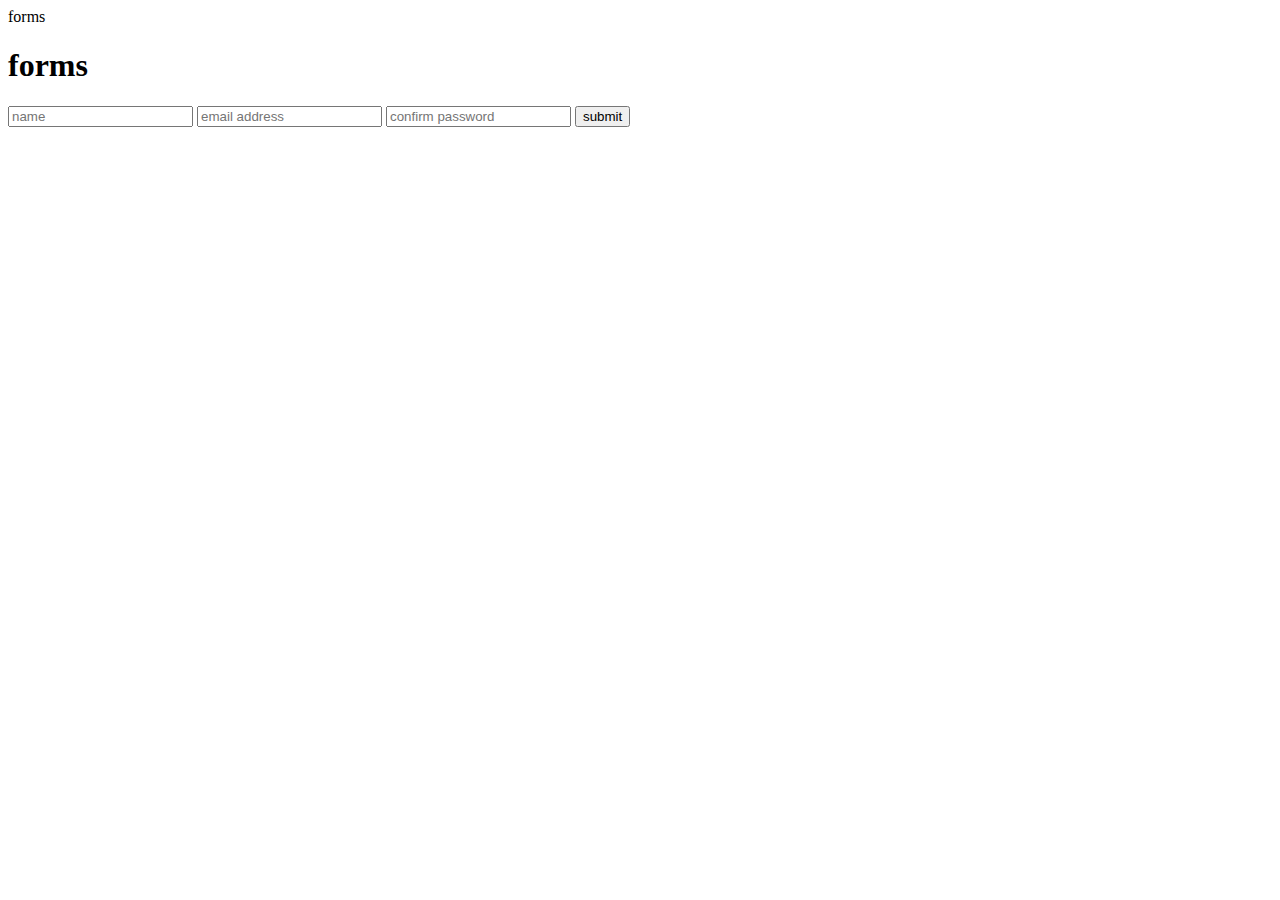
<file: forms.html>
<!DOCTYPE html>
<html lang="en">
<head>
    <meta charset="UTF-8">
    <meta http-equiv="X-UA-Compatible" content="IE=edge">
    <meta name="viewport" content="width=device-width, initial-scale=1.0">
    <title>forms

    </title>forms</title>
</head>
<body>
    <h1>forms</h1>
    <form action="https://google.com" method="post">
<input type="text" name="name" placeholder="name">
    <input type="email" name="email" placeholder="email address">
    <inputtype="password" name="password" placeholder="password">
    <input type="password" name="confirm_password" placeholder="confirm password">
    <input type="submit" value="submit" placeholder="submit">

</form>    
</body>
</html>
</file>
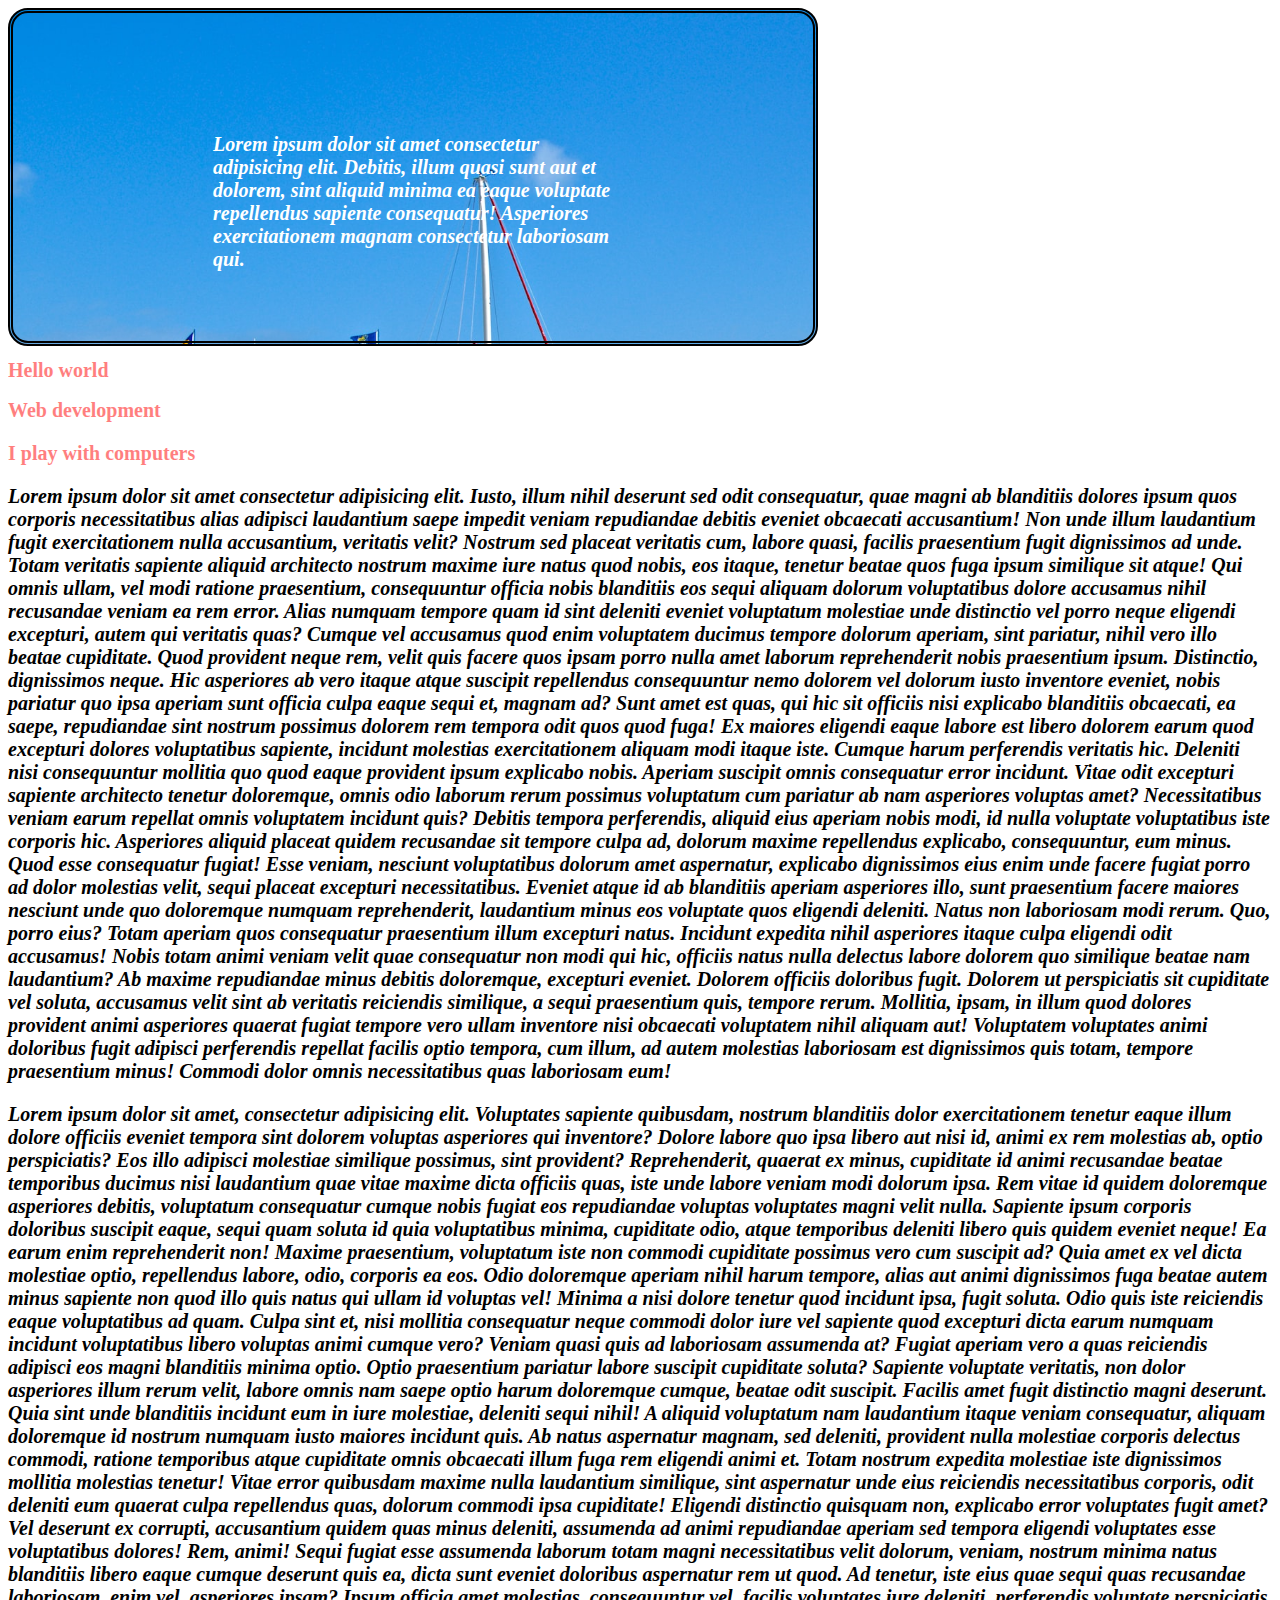
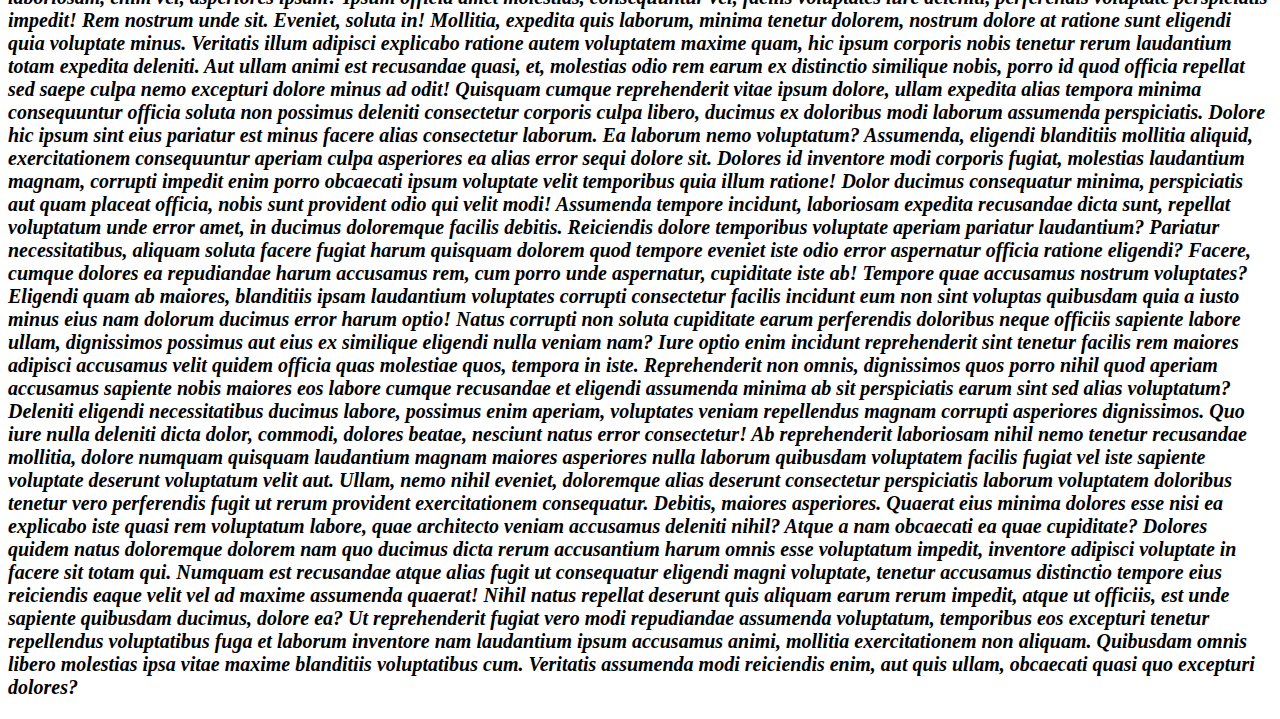
<file: index2.html>
<!DOCTYPE html>
<html lang="en">
<head>
    <meta charset="UTF-8">
    <meta http-equiv="X-UA-Compatible" content="IE=edge">
    <meta name="viewport" content="width=device-width, initial-scale=1.0">
    <title>Document</title>
    <link rel="stylesheet" href="style.css"/>
    <style type="text/css"> 

    #big{ font-size: 20px; color: red;

    }
    </style>
</head>
<body>
    <div class="hero">
        <div class="content">
            <p>
                Lorem ipsum dolor sit amet consectetur adipisicing elit. Debitis, illum quasi sunt aut et dolorem, sint aliquid minima ea eaque voluptate repellendus sapiente consequatur! Asperiores exercitationem magnam consectetur laboriosam qui.
            </p>   
        </div>
    </div>
    <h1 id="big">Hello world</h1>
    <h2 id="big"> Web development </h2>
    <h3 id="big"> I play with computers </h3>

    <p>
        Lorem ipsum dolor sit amet consectetur adipisicing elit. Iusto, illum nihil deserunt sed odit consequatur, quae magni ab blanditiis dolores ipsum quos corporis necessitatibus alias adipisci laudantium saepe impedit veniam repudiandae debitis eveniet obcaecati accusantium! Non unde illum laudantium fugit exercitationem nulla accusantium, veritatis velit? Nostrum sed placeat veritatis cum, labore quasi, facilis praesentium fugit dignissimos ad unde. Totam veritatis sapiente aliquid architecto nostrum maxime iure natus quod nobis, eos itaque, tenetur beatae quos fuga ipsum similique sit atque! Qui omnis ullam, vel modi ratione praesentium, consequuntur officia nobis blanditiis eos sequi aliquam dolorum voluptatibus dolore accusamus nihil recusandae veniam ea rem error. Alias numquam tempore quam id sint deleniti eveniet voluptatum molestiae unde distinctio vel porro neque eligendi excepturi, autem qui veritatis quas? Cumque vel accusamus quod enim voluptatem ducimus tempore dolorum aperiam, sint pariatur, nihil vero illo beatae cupiditate. Quod provident neque rem, velit quis facere quos ipsam porro nulla amet laborum reprehenderit nobis praesentium ipsum. Distinctio, dignissimos neque. Hic asperiores ab vero itaque atque suscipit repellendus consequuntur nemo dolorem vel dolorum iusto inventore eveniet, nobis pariatur quo ipsa aperiam sunt officia culpa eaque sequi et, magnam ad? Sunt amet est quas, qui hic sit officiis nisi explicabo blanditiis obcaecati, ea saepe, repudiandae sint nostrum possimus dolorem rem tempora odit quos quod fuga! Ex maiores eligendi eaque labore est libero dolorem earum quod excepturi dolores voluptatibus sapiente, incidunt molestias exercitationem aliquam modi itaque iste. Cumque harum perferendis veritatis hic. Deleniti nisi consequuntur mollitia quo quod eaque provident ipsum explicabo nobis. Aperiam suscipit omnis consequatur error incidunt. Vitae odit excepturi sapiente architecto tenetur doloremque, omnis odio laborum rerum possimus voluptatum cum pariatur ab nam asperiores voluptas amet? Necessitatibus veniam earum repellat omnis voluptatem incidunt quis? Debitis tempora perferendis, aliquid eius aperiam nobis modi, id nulla voluptate voluptatibus iste corporis hic. Asperiores aliquid placeat quidem recusandae sit tempore culpa ad, dolorum maxime repellendus explicabo, consequuntur, eum minus. Quod esse consequatur fugiat! Esse veniam, nesciunt voluptatibus dolorum amet aspernatur, explicabo dignissimos eius enim unde facere fugiat porro ad dolor molestias velit, sequi placeat excepturi necessitatibus. Eveniet atque id ab blanditiis aperiam asperiores illo, sunt praesentium facere maiores nesciunt unde quo doloremque numquam reprehenderit, laudantium minus eos voluptate quos eligendi deleniti. Natus non laboriosam modi rerum. Quo, porro eius? Totam aperiam quos consequatur praesentium illum excepturi natus. Incidunt expedita nihil asperiores itaque culpa eligendi odit accusamus! Nobis totam animi veniam velit quae consequatur non modi qui hic, officiis natus nulla delectus labore dolorem quo similique beatae nam laudantium? Ab maxime repudiandae minus debitis doloremque, excepturi eveniet. Dolorem officiis doloribus fugit. Dolorem ut perspiciatis sit cupiditate vel soluta, accusamus velit sint ab veritatis reiciendis similique, a sequi praesentium quis, tempore rerum. Mollitia, ipsam, in illum quod dolores provident animi asperiores quaerat fugiat tempore vero ullam inventore nisi obcaecati voluptatem nihil aliquam aut! Voluptatem voluptates animi doloribus fugit adipisci perferendis repellat facilis optio tempora, cum illum, ad autem molestias laboriosam est dignissimos quis totam, tempore praesentium minus! Commodi dolor omnis necessitatibus quas laboriosam eum!
    </p>
    <p>
        Lorem ipsum dolor sit amet, consectetur adipisicing elit. Voluptates sapiente quibusdam, nostrum blanditiis dolor exercitationem tenetur eaque illum dolore officiis eveniet tempora sint dolorem voluptas asperiores qui inventore? Dolore labore quo ipsa libero aut nisi id, animi ex rem molestias ab, optio perspiciatis? Eos illo adipisci molestiae similique possimus, sint provident? Reprehenderit, quaerat ex minus, cupiditate id animi recusandae beatae temporibus ducimus nisi laudantium quae vitae maxime dicta officiis quas, iste unde labore veniam modi dolorum ipsa. Rem vitae id quidem doloremque asperiores debitis, voluptatum consequatur cumque nobis fugiat eos repudiandae voluptas voluptates magni velit nulla. Sapiente ipsum corporis doloribus suscipit eaque, sequi quam soluta id quia voluptatibus minima, cupiditate odio, atque temporibus deleniti libero quis quidem eveniet neque! Ea earum enim reprehenderit non! Maxime praesentium, voluptatum iste non commodi cupiditate possimus vero cum suscipit ad? Quia amet ex vel dicta molestiae optio, repellendus labore, odio, corporis ea eos. Odio doloremque aperiam nihil harum tempore, alias aut animi dignissimos fuga beatae autem minus sapiente non quod illo quis natus qui ullam id voluptas vel! Minima a nisi dolore tenetur quod incidunt ipsa, fugit soluta. Odio quis iste reiciendis eaque voluptatibus ad quam. Culpa sint et, nisi mollitia consequatur neque commodi dolor iure vel sapiente quod excepturi dicta earum numquam incidunt voluptatibus libero voluptas animi cumque vero? Veniam quasi quis ad laboriosam assumenda at? Fugiat aperiam vero a quas reiciendis adipisci eos magni blanditiis minima optio. Optio praesentium pariatur labore suscipit cupiditate soluta? Sapiente voluptate veritatis, non dolor asperiores illum rerum velit, labore omnis nam saepe optio harum doloremque cumque, beatae odit suscipit. Facilis amet fugit distinctio magni deserunt. Quia sint unde blanditiis incidunt eum in iure molestiae, deleniti sequi nihil! A aliquid voluptatum nam laudantium itaque veniam consequatur, aliquam doloremque id nostrum numquam iusto maiores incidunt quis. Ab natus aspernatur magnam, sed deleniti, provident nulla molestiae corporis delectus commodi, ratione temporibus atque cupiditate omnis obcaecati illum fuga rem eligendi animi et. Totam nostrum expedita molestiae iste dignissimos mollitia molestias tenetur! Vitae error quibusdam maxime nulla laudantium similique, sint aspernatur unde eius reiciendis necessitatibus corporis, odit deleniti eum quaerat culpa repellendus quas, dolorum commodi ipsa cupiditate! Eligendi distinctio quisquam non, explicabo error voluptates fugit amet? Vel deserunt ex corrupti, accusantium quidem quas minus deleniti, assumenda ad animi repudiandae aperiam sed tempora eligendi voluptates esse voluptatibus dolores! Rem, animi! Sequi fugiat esse assumenda laborum totam magni necessitatibus velit dolorum, veniam, nostrum minima natus blanditiis libero eaque cumque deserunt quis ea, dicta sunt eveniet doloribus aspernatur rem ut quod. Ad tenetur, iste eius quae sequi quas recusandae laboriosam, enim vel, asperiores ipsam? Ipsum officia amet molestias, consequuntur vel, facilis voluptates iure deleniti, perferendis voluptate perspiciatis impedit! Rem nostrum unde sit. Eveniet, soluta in! Mollitia, expedita quis laborum, minima tenetur dolorem, nostrum dolore at ratione sunt eligendi quia voluptate minus. Veritatis illum adipisci explicabo ratione autem voluptatem maxime quam, hic ipsum corporis nobis tenetur rerum laudantium totam expedita deleniti. Aut ullam animi est recusandae quasi, et, molestias odio rem earum ex distinctio similique nobis, porro id quod officia repellat sed saepe culpa nemo excepturi dolore minus ad odit! Quisquam cumque reprehenderit vitae ipsum dolore, ullam expedita alias tempora minima consequuntur officia soluta non possimus deleniti consectetur corporis culpa libero, ducimus ex doloribus modi laborum assumenda perspiciatis. Dolore hic ipsum sint eius pariatur est minus facere alias consectetur laborum. Ea laborum nemo voluptatum? Assumenda, eligendi blanditiis mollitia aliquid, exercitationem consequuntur aperiam culpa asperiores ea alias error sequi dolore sit. Dolores id inventore modi corporis fugiat, molestias laudantium magnam, corrupti impedit enim porro obcaecati ipsum voluptate velit temporibus quia illum ratione! Dolor ducimus consequatur minima, perspiciatis aut quam placeat officia, nobis sunt provident odio qui velit modi! Assumenda tempore incidunt, laboriosam expedita recusandae dicta sunt, repellat voluptatum unde error amet, in ducimus doloremque facilis debitis. Reiciendis dolore temporibus voluptate aperiam pariatur laudantium? Pariatur necessitatibus, aliquam soluta facere fugiat harum quisquam dolorem quod tempore eveniet iste odio error aspernatur officia ratione eligendi? Facere, cumque dolores ea repudiandae harum accusamus rem, cum porro unde aspernatur, cupiditate iste ab! Tempore quae accusamus nostrum voluptates? Eligendi quam ab maiores, blanditiis ipsam laudantium voluptates corrupti consectetur facilis incidunt eum non sint voluptas quibusdam quia a iusto minus eius nam dolorum ducimus error harum optio! Natus corrupti non soluta cupiditate earum perferendis doloribus neque officiis sapiente labore ullam, dignissimos possimus aut eius ex similique eligendi nulla veniam nam? Iure optio enim incidunt reprehenderit sint tenetur facilis rem maiores adipisci accusamus velit quidem officia quas molestiae quos, tempora in iste. Reprehenderit non omnis, dignissimos quos porro nihil quod aperiam accusamus sapiente nobis maiores eos labore cumque recusandae et eligendi assumenda minima ab sit perspiciatis earum sint sed alias voluptatum? Deleniti eligendi necessitatibus ducimus labore, possimus enim aperiam, voluptates veniam repellendus magnam corrupti asperiores dignissimos. Quo iure nulla deleniti dicta dolor, commodi, dolores beatae, nesciunt natus error consectetur! Ab reprehenderit laboriosam nihil nemo tenetur recusandae mollitia, dolore numquam quisquam laudantium magnam maiores asperiores nulla laborum quibusdam voluptatem facilis fugiat vel iste sapiente voluptate deserunt voluptatum velit aut. Ullam, nemo nihil eveniet, doloremque alias deserunt consectetur perspiciatis laborum voluptatem doloribus tenetur vero perferendis fugit ut rerum provident exercitationem consequatur. Debitis, maiores asperiores. Quaerat eius minima dolores esse nisi ea explicabo iste quasi rem voluptatum labore, quae architecto veniam accusamus deleniti nihil? Atque a nam obcaecati ea quae cupiditate? Dolores quidem natus doloremque dolorem nam quo ducimus dicta rerum accusantium harum omnis esse voluptatum impedit, inventore adipisci voluptate in facere sit totam qui. Numquam est recusandae atque alias fugit ut consequatur eligendi magni voluptate, tenetur accusamus distinctio tempore eius reiciendis eaque velit vel ad maxime assumenda quaerat! Nihil natus repellat deserunt quis aliquam earum rerum impedit, atque ut officiis, est unde sapiente quibusdam ducimus, dolore ea? Ut reprehenderit fugiat vero modi repudiandae assumenda voluptatum, temporibus eos excepturi tenetur repellendus voluptatibus fuga et laborum inventore nam laudantium ipsum accusamus animi, mollitia exercitationem non aliquam. Quibusdam omnis libero molestias ipsa vitae maxime blanditiis voluptatibus cum. Veritatis assumenda modi reiciendis enim, aut quis ullam, obcaecati quasi quo excepturi dolores?
    </p>
</body>
</html>
</file>
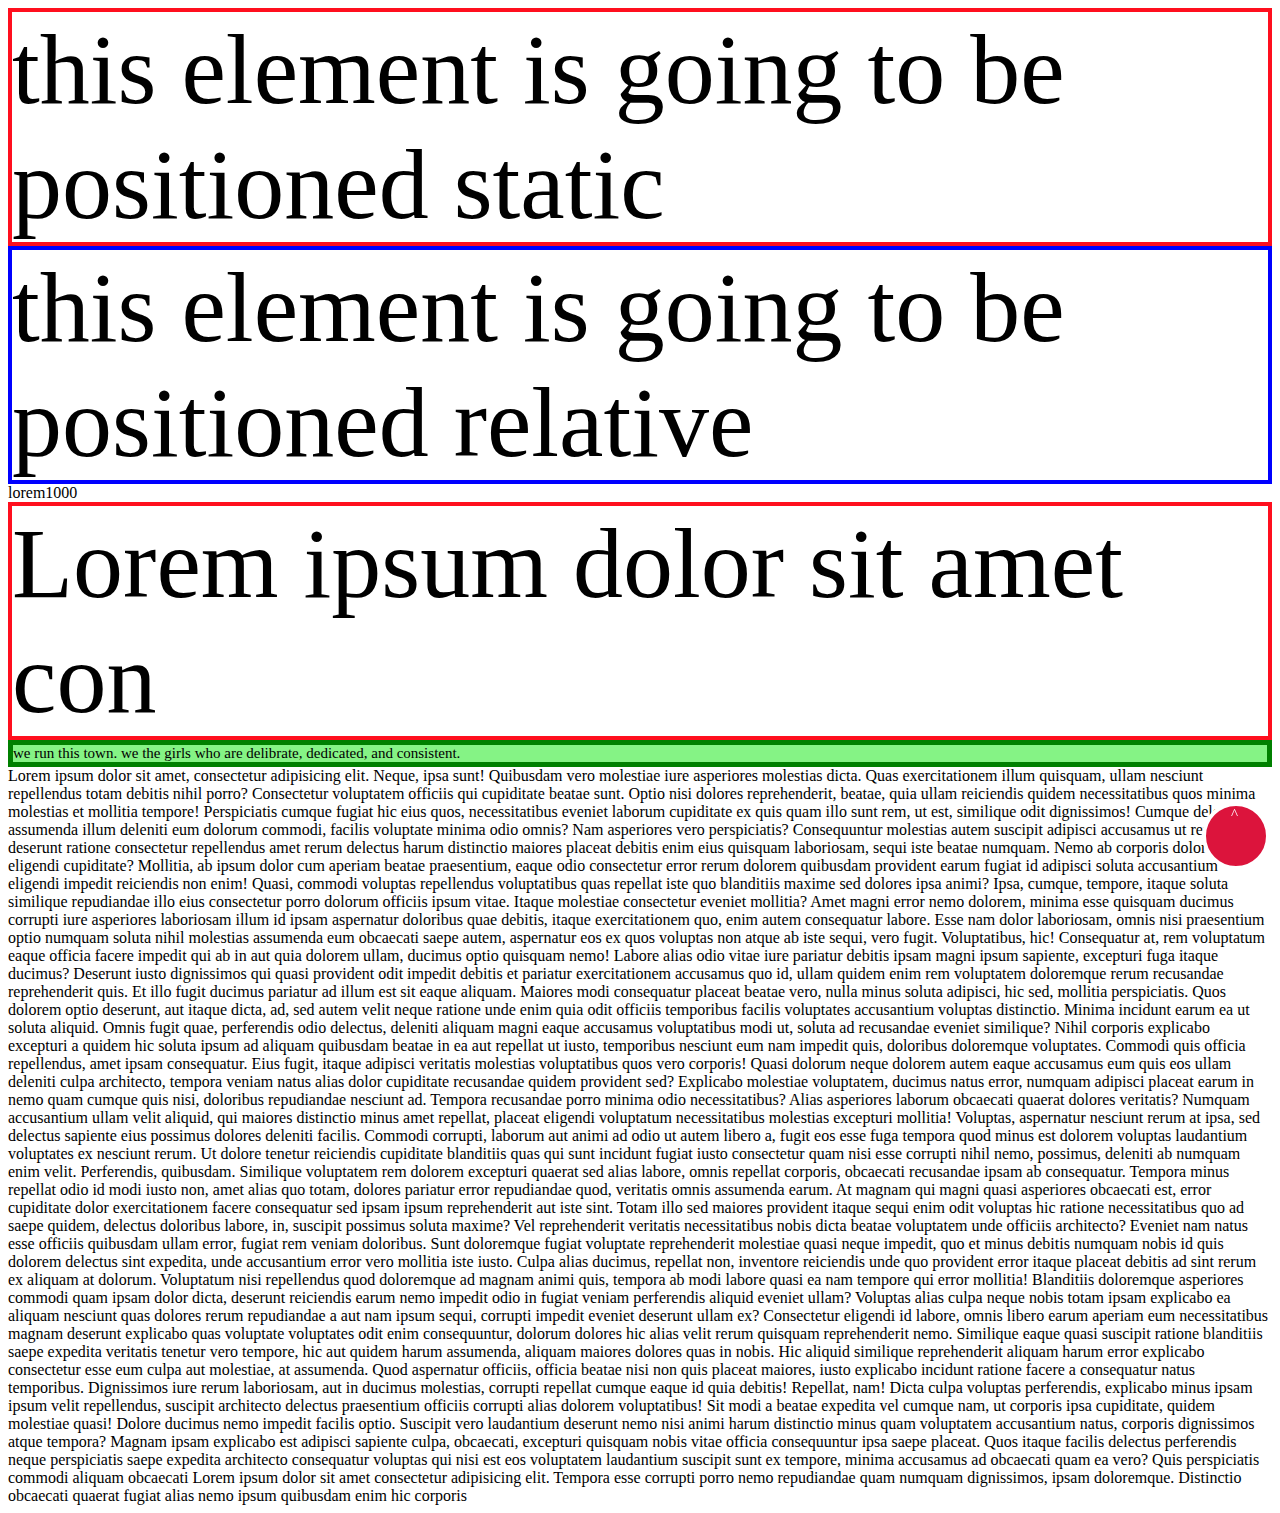
<file: positionin.html>
<!DOCTYPE html>
<html lang="en">
<head>
    <meta charset="UTF-8">
    <meta http-equiv="X-UA-Compatible" content="IE=edge">
    <meta name="viewport" content="width=device-width, initial-scale=1.0">
    <title>Document</title>
    <link rel="stylesheet" href="Positioning.css">
</head>
<body>
    <div class="position-static">
        this element is going to be positioned static
    </div>
    <div class="position-relative">
        this element is going to be positioned relative
    </div>
    lorem1000
    <div class="position-static">
    Lorem ipsum dolor sit amet con
    </div>
    <div  class="position-fixed">
        <span>
            ^
        </span>

    </div>
    <div class="position-sticky">
        we run this town. we the girls who are delibrate, dedicated, and consistent.
    </div>
    Lorem ipsum dolor sit amet, consectetur adipisicing elit. Neque, ipsa sunt! Quibusdam vero molestiae iure asperiores molestias dicta. Quas exercitationem illum quisquam, ullam nesciunt repellendus totam debitis nihil porro? Consectetur voluptatem officiis qui cupiditate beatae sunt. Optio nisi dolores reprehenderit, beatae, quia ullam reiciendis quidem necessitatibus quos minima molestias et mollitia tempore! Perspiciatis cumque fugiat hic eius quos, necessitatibus eveniet laborum cupiditate ex quis quam illo sunt rem, ut est, similique odit dignissimos! Cumque delectus assumenda illum deleniti eum dolorum commodi, facilis voluptate minima odio omnis? Nam asperiores vero perspiciatis? Consequuntur molestias autem suscipit adipisci accusamus ut repudiandae deserunt ratione consectetur repellendus amet rerum delectus harum distinctio maiores placeat debitis enim eius quisquam laboriosam, sequi iste beatae numquam. Nemo ab corporis dolores eligendi cupiditate? Mollitia, ab ipsum dolor cum aperiam beatae praesentium, eaque odio consectetur error rerum dolorem quibusdam provident earum fugiat id adipisci soluta accusantium eligendi impedit reiciendis non enim! Quasi, commodi voluptas repellendus voluptatibus quas repellat iste quo blanditiis maxime sed dolores ipsa animi? Ipsa, cumque, tempore, itaque soluta similique repudiandae illo eius consectetur porro dolorum officiis ipsum vitae. Itaque molestiae consectetur eveniet mollitia? Amet magni error nemo dolorem, minima esse quisquam ducimus corrupti iure asperiores laboriosam illum id ipsam aspernatur doloribus quae debitis, itaque exercitationem quo, enim autem consequatur labore. Esse nam dolor laboriosam, omnis nisi praesentium optio numquam soluta nihil molestias assumenda eum obcaecati saepe autem, aspernatur eos ex quos voluptas non atque ab iste sequi, vero fugit. Voluptatibus, hic! Consequatur at, rem voluptatum eaque officia facere impedit qui ab in aut quia dolorem ullam, ducimus optio quisquam nemo! Labore alias odio vitae iure pariatur debitis ipsam magni ipsum sapiente, excepturi fuga itaque ducimus? Deserunt iusto dignissimos qui quasi provident odit impedit debitis et pariatur exercitationem accusamus quo id, ullam quidem enim rem voluptatem doloremque rerum recusandae reprehenderit quis. Et illo fugit ducimus pariatur ad illum est sit eaque aliquam. Maiores modi consequatur placeat beatae vero, nulla minus soluta adipisci, hic sed, mollitia perspiciatis. Quos dolorem optio deserunt, aut itaque dicta, ad, sed autem velit neque ratione unde enim quia odit officiis temporibus facilis voluptates accusantium voluptas distinctio. Minima incidunt earum ea ut soluta aliquid. Omnis fugit quae, perferendis odio delectus, deleniti aliquam magni eaque accusamus voluptatibus modi ut, soluta ad recusandae eveniet similique? Nihil corporis explicabo excepturi a quidem hic soluta ipsum ad aliquam quibusdam beatae in ea aut repellat ut iusto, temporibus nesciunt eum nam impedit quis, doloribus doloremque voluptates. Commodi quis officia repellendus, amet ipsam consequatur. Eius fugit, itaque adipisci veritatis molestias voluptatibus quos vero corporis! Quasi dolorum neque dolorem autem eaque accusamus eum quis eos ullam deleniti culpa architecto, tempora veniam natus alias dolor cupiditate recusandae quidem provident sed? Explicabo molestiae voluptatem, ducimus natus error, numquam adipisci placeat earum in nemo quam cumque quis nisi, doloribus repudiandae nesciunt ad. Tempora recusandae porro minima odio necessitatibus? Alias asperiores laborum obcaecati quaerat dolores veritatis? Numquam accusantium ullam velit aliquid, qui maiores distinctio minus amet repellat, placeat eligendi voluptatum necessitatibus molestias excepturi mollitia! Voluptas, aspernatur nesciunt rerum at ipsa, sed delectus sapiente eius possimus dolores deleniti facilis. Commodi corrupti, laborum aut animi ad odio ut autem libero a, fugit eos esse fuga tempora quod minus est dolorem voluptas laudantium voluptates ex nesciunt rerum. Ut dolore tenetur reiciendis cupiditate blanditiis quas qui sunt incidunt fugiat iusto consectetur quam nisi esse corrupti nihil nemo, possimus, deleniti ab numquam enim velit. Perferendis, quibusdam. Similique voluptatem rem dolorem excepturi quaerat sed alias labore, omnis repellat corporis, obcaecati recusandae ipsam ab consequatur. Tempora minus repellat odio id modi iusto non, amet alias quo totam, dolores pariatur error repudiandae quod, veritatis omnis assumenda earum. At magnam qui magni quasi asperiores obcaecati est, error cupiditate dolor exercitationem facere consequatur sed ipsam ipsum reprehenderit aut iste sint. Totam illo sed maiores provident itaque sequi enim odit voluptas hic ratione necessitatibus quo ad saepe quidem, delectus doloribus labore, in, suscipit possimus soluta maxime? Vel reprehenderit veritatis necessitatibus nobis dicta beatae voluptatem unde officiis architecto? Eveniet nam natus esse officiis quibusdam ullam error, fugiat rem veniam doloribus. Sunt doloremque fugiat voluptate reprehenderit molestiae quasi neque impedit, quo et minus debitis numquam nobis id quis dolorem delectus sint expedita, unde accusantium error vero mollitia iste iusto. Culpa alias ducimus, repellat non, inventore reiciendis unde quo provident error itaque placeat debitis ad sint rerum ex aliquam at dolorum. Voluptatum nisi repellendus quod doloremque ad magnam animi quis, tempora ab modi labore quasi ea nam tempore qui error mollitia! Blanditiis doloremque asperiores commodi quam ipsam dolor dicta, deserunt reiciendis earum nemo impedit odio in fugiat veniam perferendis aliquid eveniet ullam? Voluptas alias culpa neque nobis totam ipsam explicabo ea aliquam nesciunt quas dolores rerum repudiandae a aut nam ipsum sequi, corrupti impedit eveniet deserunt ullam ex? Consectetur eligendi id labore, omnis libero earum aperiam eum necessitatibus magnam deserunt explicabo quas voluptate voluptates odit enim consequuntur, dolorum dolores hic alias velit rerum quisquam reprehenderit nemo. Similique eaque quasi suscipit ratione blanditiis saepe expedita veritatis tenetur vero tempore, hic aut quidem harum assumenda, aliquam maiores dolores quas in nobis. Hic aliquid similique reprehenderit aliquam harum error explicabo consectetur esse eum culpa aut molestiae, at assumenda. Quod aspernatur officiis, officia beatae nisi non quis placeat maiores, iusto explicabo incidunt ratione facere a consequatur natus temporibus. Dignissimos iure rerum laboriosam, aut in ducimus molestias, corrupti repellat cumque eaque id quia debitis! Repellat, nam! Dicta culpa voluptas perferendis, explicabo minus ipsam ipsum velit repellendus, suscipit architecto delectus praesentium officiis corrupti alias dolorem voluptatibus! Sit modi a beatae expedita vel cumque nam, ut corporis ipsa cupiditate, quidem molestiae quasi! Dolore ducimus nemo impedit facilis optio. Suscipit vero laudantium deserunt nemo nisi animi harum distinctio minus quam voluptatem accusantium natus, corporis dignissimos atque tempora? Magnam ipsam explicabo est adipisci sapiente culpa, obcaecati, excepturi quisquam nobis vitae officia consequuntur ipsa saepe placeat. Quos itaque facilis delectus perferendis neque perspiciatis saepe expedita architecto consequatur voluptas qui nisi est eos voluptatem laudantium suscipit sunt ex tempore, minima accusamus ad obcaecati quam ea vero? Quis perspiciatis commodi aliquam obcaecati Lorem ipsum dolor sit amet consectetur adipisicing elit. Tempora esse corrupti porro nemo repudiandae quam numquam dignissimos, ipsam doloremque. Distinctio obcaecati quaerat fugiat alias nemo ipsum quibusdam enim hic corporis
</body>
</html>
</file>
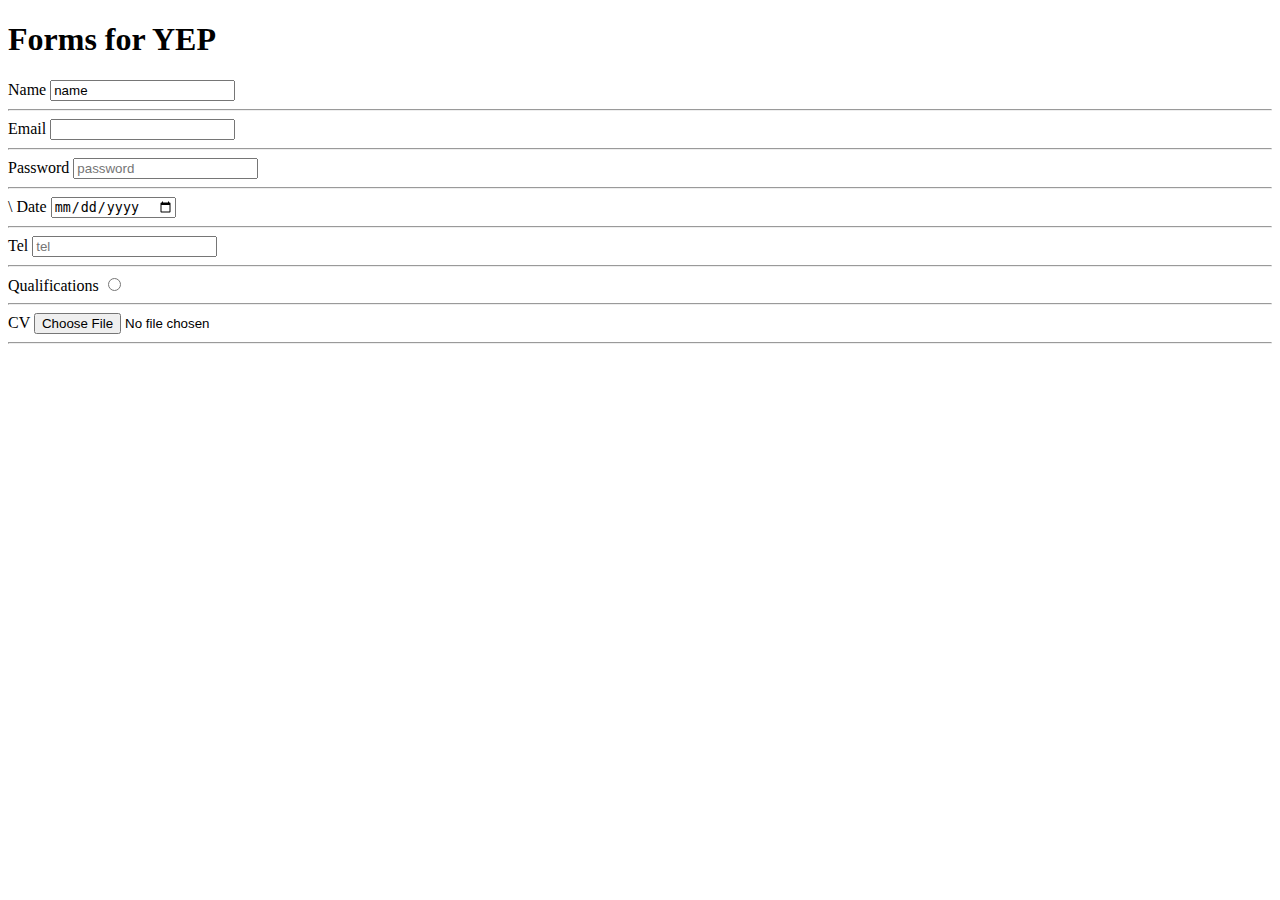
<file: registration form for yep.html>
<!DOCTYPE html>
<html lang="en">
<head>
    <meta charset="UTF-8">
    <meta http-equiv="X-UA-Compatible" content="IE=edge">
    <meta name="viewport" content="width=device-width, initial-scale=1.0">
    <title> form for YEP</title>
</head>
<body>
    <h1> Forms for YEP</h1>
    <form action=" https://google.com" method="post">
        <label for="name"> Name </label>
        <input type="text" value="name" placeholder="name"> <hr>

        <label for="Email"> Email</label>
        <input type="text" id="email" name="email"> <hr>

        <label for="Password"> Password</label>
        <input type="password" name="password" placeholder="password"> <hr>
        \
        <label for="Date"> Date</label>
        <input type="date" name="date" placeholder="date"> <hr>

        <label for="Tel">Tel</label>
        <input type="tel" name="tel" placeholder="tel"> <hr>
        
        <label for="Qualifications"> Qualifications</label>
        <input type="radio" value="B.Sc" id="B.Sc" name="Qualifications" > <hr>
        
        <label for="CV">CV </label>
        <input type="file" name="" id="CV"> <hr>


    </form>
</body>
</html>
</file>
<file: style.css>
#big{ font-size: 30px; color: rgba(255, 240, 0 0.1);
    opacity: 0.5;

}
p{
    font-size: 20px;
    font-family: 'comic sans Ms';
    font-weight: 900;
    font-style: italic;
    text-align: left;
    text-overflow: clip;
}
.hero{
    color: #ffffff;
    background-color: #556b2f;
    background-image: url('/images/barbados.jpg');
    padding: 100px 200px 50px 200px;
    margin:0;
    background-repeat: no-repeat;
    background-size: cover;
    background-position: center;
    background-attachment: fixed;
    border: 5px;
    border-top-width: 5px;
    border-color: black;
    border-style: double;
    border-radius: 20px;
    width: 400px;
    
}
</file>
<file: Positioning.css>
.position-static{
    position: static;
    border: 4px solid rgb(255, 15, 30);
    font-size: 100px;
}

.position-relative{
    position: relative;
    border: 4px solid blue;
    font-size: 100px;
    top: 0px;
    bottom:  800px;
}

.position-fixed{
    position: fixed;
    font-size: 15px;
    bottom: 30px;
    right: 10px;
    background-color: crimson;
    color: white;
    font-weight: 500px;
    border-radius: 50%;
    height: 60px;
    width: 60px;
    border: 4px solid;
}
.position-fixed span{
    padding-left: 25px;
    padding-top: px; 
}

.position-sticky{
    position: sticky;
    top: 20px;
    font-size: 15px;
    border: 5px solid green;
    background-color: rgb(133, 243, 133);
}
</file>
